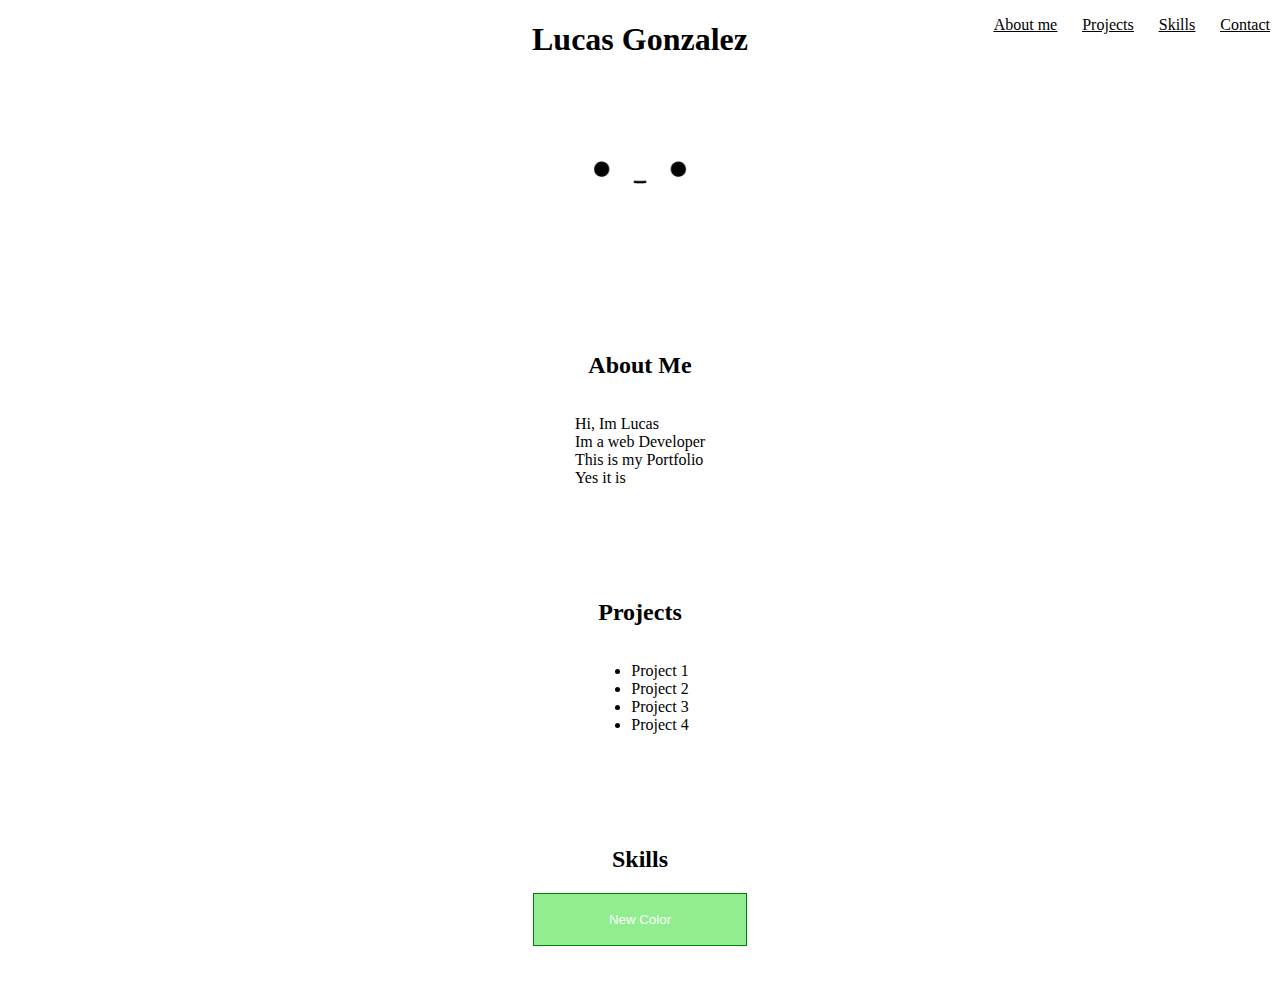
<file: index.html>
<!DOCTYPE html>
<html lang="en">
<head>
    <link href="style.css" type="text/css" rel="stylesheet">
    <meta charset="UTF-8">
    <meta name="viewport" content="width=device-width, initial-scale=1.0">
    <title>Document</title>
    <script src="js.js" defer></script>
</head>
<header>
    <nav>
        <ul class="general">
            <li><a href ="#abo">About me</a></li>
            <li><a href ="#pro">Projects</a></li>
            <li><a href ="#ski">Skills</a></li>
            <li><a  href ="contact.html">Contact</a></li>
        </ul>
    </nav>
    <h1 class ="myname">Lucas Gonzalez</h1>
    <img src="imagen.jpg" alt="profile-pic">
</header>
<body>
    <h2 id="abo">About Me</h2>
    <p>Hi, Im Lucas<br> Im a web Developer <br> This is my Portfolio <br> Yes it is <br></p>
    <h2 id="pro">Projects</h2>
    <ul id="proj">
        <li><a>Project 1</a></li>
        <li><a>Project 2</a></li>
        <li><a>Project 3</a></li>
        <li><a>Project 4</a></li>
    </ul>
    <h2 id="ski">Skills</h2>
    <button>New Color</button>
</body>
</html>
</file>
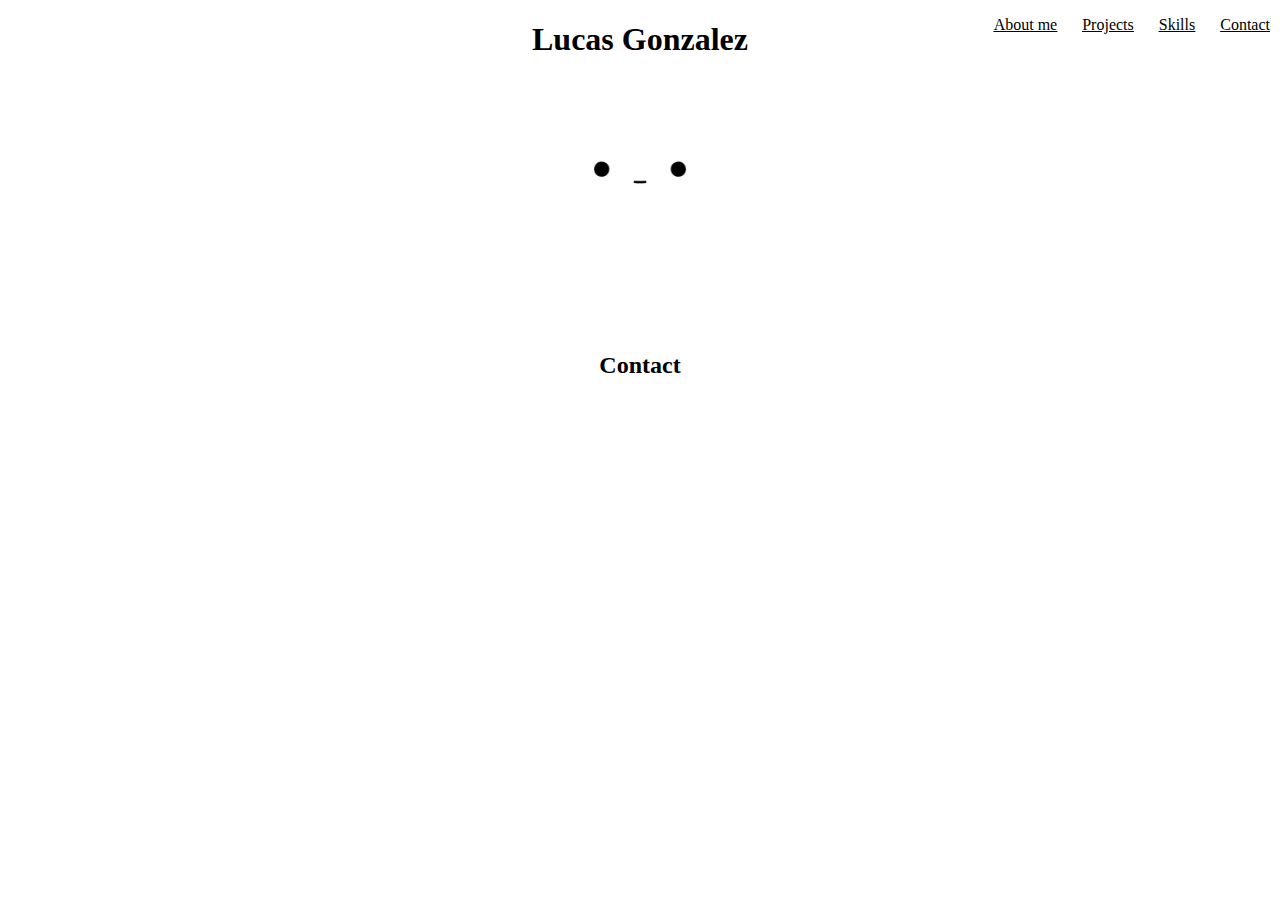
<file: contact.html>
<!DOCTYPE html>
<html lang="en">
<head>
    <link href="style.css" type="text/css" rel="stylesheet">
    <meta charset="UTF-8">
    <meta name="viewport" content="width=device-width, initial-scale=1.0">
    <title>Document</title>
</head>
<header>
    <nav>
        <ul class="general">
            <li><a href ="index.html#abo">About me</a></li>
            <li><a href ="index.html#pro">Projects</a></li>
            <li><a href ="index.html#ski">Skills</a></li>
            <li><a href="#con">Contact</a></li>
        </ul>
    </nav>
    <h1 class ="myname">Lucas Gonzalez</h1>
    <img src="imagen.jpg" alt="profile-pic">
</header>
<body>
    <h2 id="con">Contact</h2>
    <p></p>
</body>
</html>
</file>
<file: style.css>
body{
    margin: 0 300px;
    text-align: justify;
}
header, body{
    display: flex;
    flex-direction: column;
    align-items: center;
}

ul.general{
    display: inline-flex;
    position: absolute;
    right: 10px;
    text-align: right;
  }
  
  ul.general li{
    display: inline-flex;
    text-decoration: underline;
    margin-left: 25px;
  }

  li a {
    color: inherit;
  }

  body{
    text-align: justify;
  }

  button{
    width: 16em;
    height: 4em;
    color: white;
    background-color:lightgreen;
    border: 1px solid green;
    margin-bottom: 4em;
  }

  h2 {
    margin-top: 4em;
  }

  img{
    margin-top: 1em;
    width:10em;
  }
</file>
